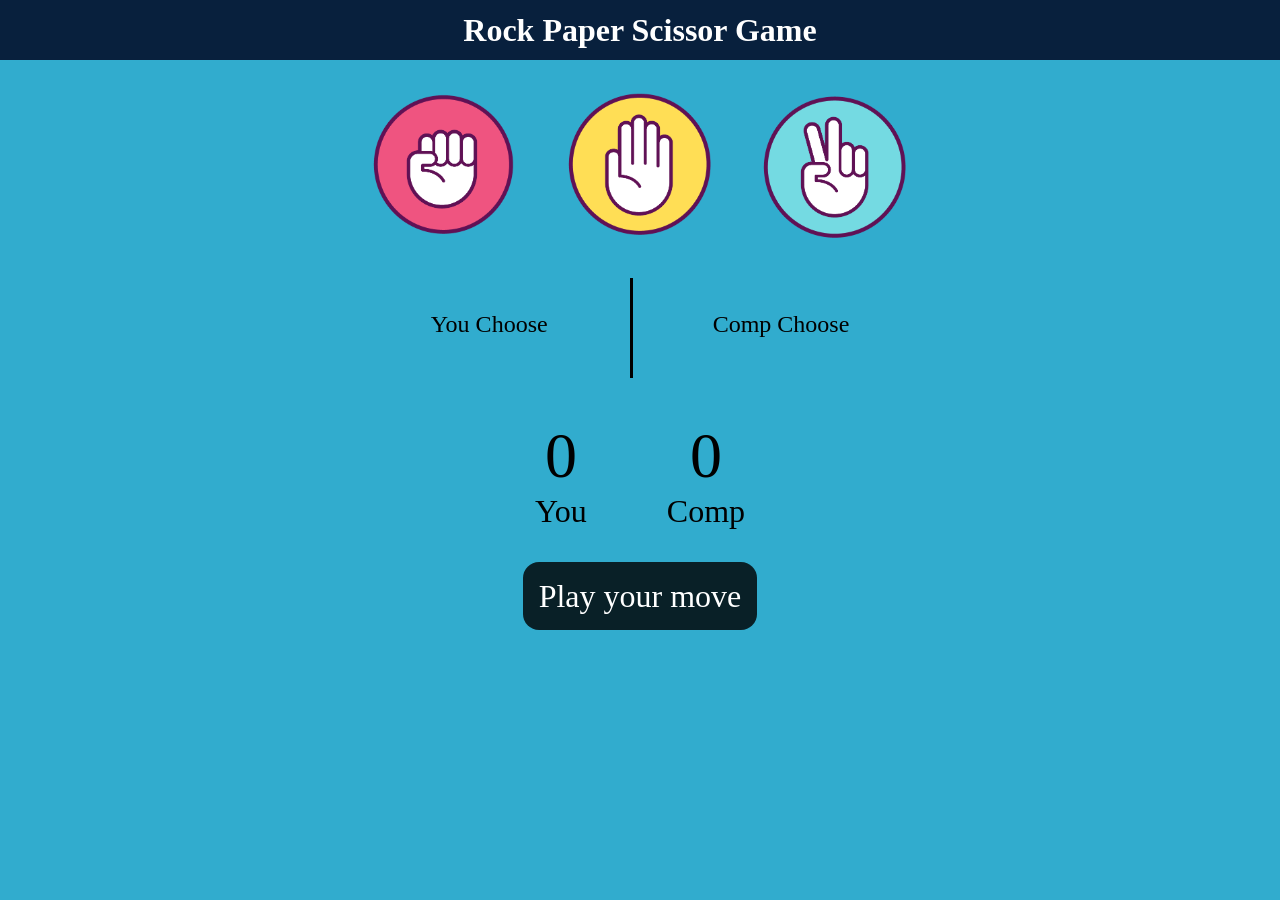
<file: index.html>
<!DOCTYPE html>
<html lang="en">
<head>
    <meta charset="UTF-8">
    <meta name="viewport" content="width=device-width, initial-scale=1.0">
    <title>Rock Paper Scissor Game</title>
    <link rel="stylesheet" href="style.css">
</head>
<body>
    <h1>Rock Paper Scissor Game</h1>
    <div class="choices">
        <div class="choice" id="rock">
            <img src="./rock.png">
        </div>
        <div class="choice" id="paper">
            <img src="./paper.png">
        </div>
        <div class="choice" id="scissor">
            <img src="./scissor.png">
        </div>
    </div>

    <div class="chooseimg">
        <div >
            You Choose
            <div id="Uimg"></div>
        </div>
        <svg width="5" height="100">
            <line x1="5" y1="0" x2="5" y2="100" style="stroke:rgb(0,0,0);stroke-width:6" />
        </svg>
        <div >
            Comp Choose
            <div id="Cpimg"></div>
        </div>
    </div>

    <div class="scr-brd">
        <div class="scr">
            <p id="user-scr">0</p>
            <p>You</p>
        </div>
        <div class="scr">
            <p id="comp-scr">0</p>
            <p>Comp</p>
        </div>
    </div>

    <div class="msg-contr">
        <p id="msg">Play your move </p>
    </div>
    <script src="script.js"></script>
</body>
</html>
</file>
<file: style.css>
*{
    margin: 0;
    padding: 0;
    text-align: center;
}

body{
    background-color: 
#31acce;
}

h1{
    background-color: rgb(8, 32, 61);
    color: white;
    line-height: 60px;
}

.choice{
    height: 155px;
    width: 155px;
    border-radius: 50%;
    display: flex;
    justify-content: center;
    align-items: center;
}

.choice:hover{
    cursor: pointer;
    background-color: black;
}
img{
    height: 150px;
    width: 150px;
    transform:rotate(-90deg);
    object-fit: cover;
}

#rock{
    margin-bottom: 3.5px;
}

#scissor{
    margin-top: 2px;
    padding-bottom: 3.5px;
}
.choices{
    display: flex;
    justify-content: center;
    align-items: center;
    gap: 40px;
    margin-top: 25px;
}

.chooseimg{
    display: flex;
    justify-content: center;
    align-items: center;
    font-size: 1.5rem;
    margin-top: 2rem;
    gap: 5rem;
}

.scr-brd{
    display: flex;
    justify-content: center;
    align-items: center;
    font-size: 2rem;
    margin-top: 2.6rem;
    gap: 5rem;
}

#user-scr, #comp-scr{
    font-size: 4rem;
}

.msg-contr{
    margin-top: 3rem;
}
#msg{
    background-color: rgba(0, 0, 0, 0.81);
    color: white;
    font-size: 2rem;
    display: inline;
    padding: 1rem;
    border-radius: 1rem;
}

#Uimg{
    opacity: 1;
    margin-top: 7px;
}

#Cpimg{
    opacity: 1;
    margin-top: 7px;
}
</file>
